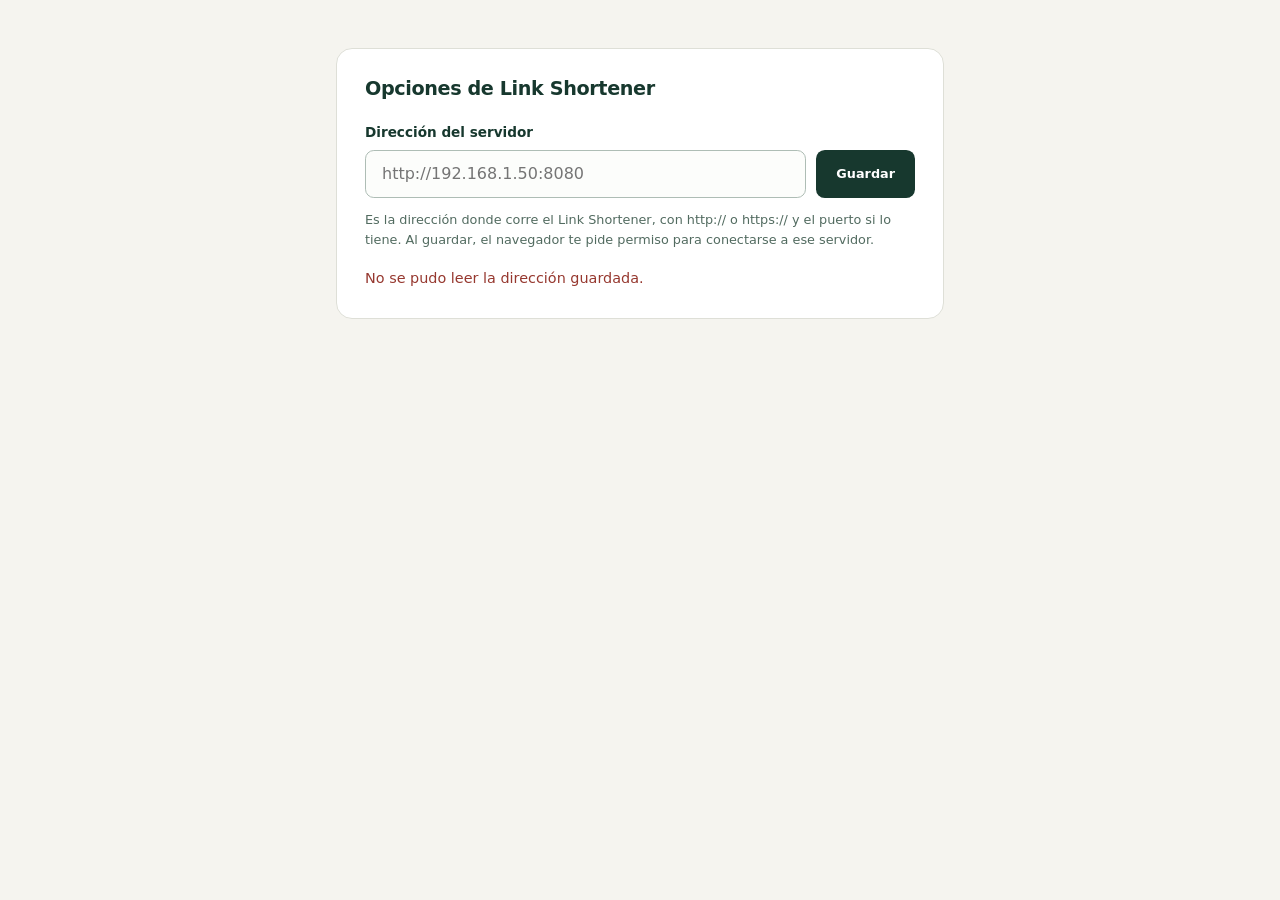
<file: extension/options/options.html>
<!doctype html>
<html lang="es">
<head>
	<meta charset="utf-8">
	<meta name="viewport" content="width=device-width, initial-scale=1">
	<title>Link Shortener – Opciones</title>
	<link rel="stylesheet" href="options.css">
	<script type="module" src="options.js"></script>
</head>
<body>
	<main>
		<h1>Opciones de Link Shortener</h1>
		<form id="options-form">
			<label for="backend-url">Dirección del servidor</label>
			<div class="input-row">
				<input id="backend-url" name="backend-url" type="text" inputmode="url" autocomplete="off"
					placeholder="http://192.168.1.50:8080" aria-describedby="backend-help">
				<button type="submit" id="save-button">Guardar</button>
			</div>
			<p id="backend-help" class="hint">
				Es la dirección donde corre el Link Shortener, con http:// o https:// y el puerto si lo tiene.
				Al guardar, el navegador te pide permiso para conectarse a ese servidor.
			</p>
		</form>
		<p id="status" class="status" role="status" aria-live="polite" aria-atomic="true"></p>
	</main>
</body>
</html>
</file>
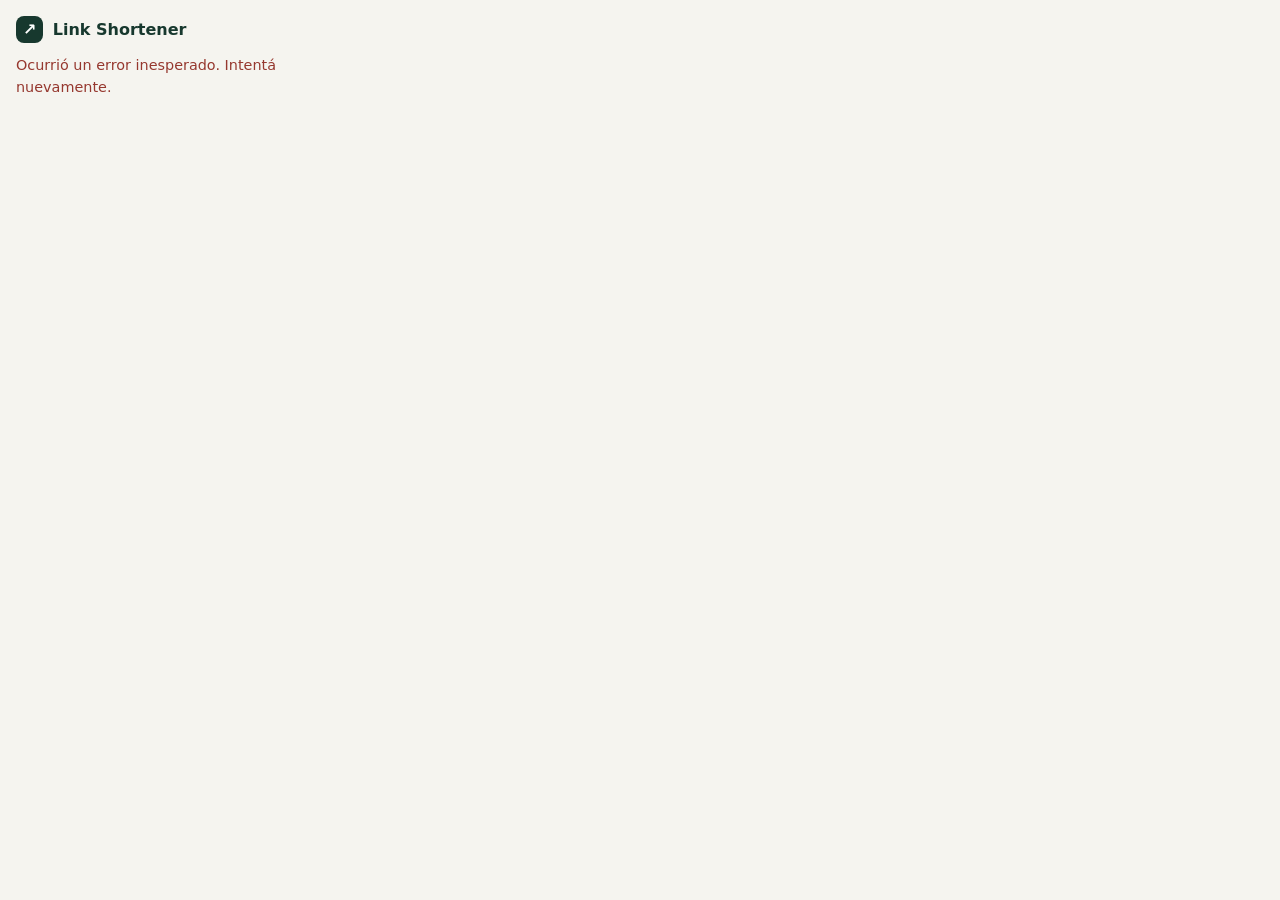
<file: extension/popup/popup.html>
<!doctype html>
<html lang="es">
<head>
	<meta charset="utf-8">
	<title>Link Shortener</title>
	<link rel="stylesheet" href="popup.css">
	<script type="module" src="popup.js"></script>
</head>
<body>
	<header class="brand">
		<span class="brand-mark" aria-hidden="true">↗</span>
		<span>Link Shortener</span>
	</header>
	<p id="status" class="status" role="status" aria-live="polite" aria-atomic="true"></p>
	<button id="open-options" type="button" hidden>Abrir opciones</button>
	<section id="result" class="result" hidden>
		<a id="short-url" class="short-url" target="_blank" rel="noopener noreferrer"></a>
		<p class="hint">Vence el <time id="expires-at"></time> (hora local).</p>
		<img id="qr" width="200" height="200" alt="Código QR del enlace corto" hidden>
		<p id="qr-status" class="hint" role="status" aria-live="polite" aria-atomic="true"></p>
	</section>
</body>
</html>
</file>
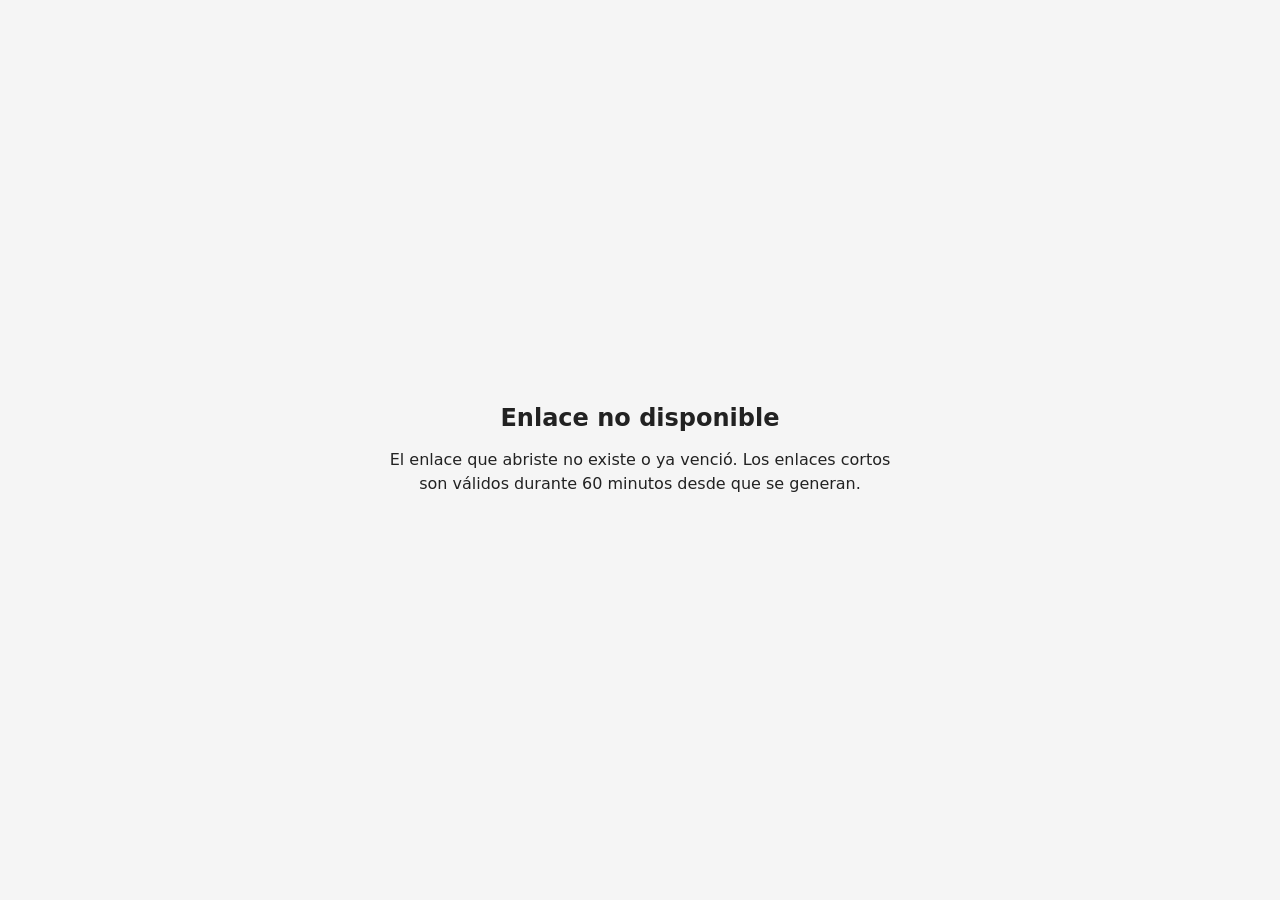
<file: backend/src/main/resources/pages/link-not-found.html>
<!doctype html>
<html lang="es">
<head>
	<meta charset="utf-8">
	<meta name="viewport" content="width=device-width, initial-scale=1">
	<title>Enlace no disponible</title>
	<style>
		:root { color-scheme: light dark; }
		body {
			margin: 0;
			min-height: 100vh;
			display: flex;
			align-items: center;
			justify-content: center;
			font-family: system-ui, sans-serif;
			background: #f5f5f5;
			color: #222;
		}
		main { max-width: 32rem; padding: 2rem 1.5rem; text-align: center; }
		h1 { font-size: 1.5rem; margin: 0 0 1rem; }
		p { line-height: 1.5; margin: 0; }
		@media (prefers-color-scheme: dark) {
			body { background: #1b1b1b; color: #eee; }
		}
	</style>
</head>
<body>
	<main>
		<h1>Enlace no disponible</h1>
		<p>El enlace que abriste no existe o ya venció. Los enlaces cortos son válidos durante 60 minutos desde que se generan.</p>
	</main>
</body>
</html>
</file>
<file: extension/options/options.css>
:root {
	color-scheme: light;
	font-family: system-ui, -apple-system, BlinkMacSystemFont, "Segoe UI", sans-serif;
	color: #17382e;
	background: #f5f4ef;
}

* { box-sizing: border-box; }
body { margin: 0; }
main { width: min(100% - 3rem, 38rem); margin: 3rem auto; background: #fff; border: 1px solid #dedfd7; border-radius: 1rem; padding: 1.75rem; }
h1 { font-size: 1.2rem; margin: 0 0 1.5rem; letter-spacing: -.02em; }
label { display: block; font-size: .85rem; font-weight: 600; margin-bottom: .6rem; }
.input-row { display: flex; gap: .65rem; }
input, button { font: inherit; border-radius: .55rem; min-height: 3rem; }
input { width: 100%; min-width: 0; border: 1px solid #aebdb5; padding: .7rem 1rem; background: #fcfdfb; color: #17382e; }
button { border: 0; padding: .7rem 1.25rem; background: #17382e; color: #fff; font-size: .8rem; font-weight: 700; cursor: pointer; }
button:hover { background: #245441; }
button:disabled { opacity: .65; cursor: wait; }
input:focus-visible, button:focus-visible { outline: 3px solid #448461; outline-offset: 3px; }
.hint { font-size: .8rem; line-height: 1.6; color: #526b60; margin: .75rem 0 0; }
.status { font-size: .9rem; line-height: 1.6; margin: 1rem 0 0; }
.status:empty { display: none; }
.error { color: #96382f; }
.success { color: #24653f; }

@media (max-width: 560px) {
	main { width: calc(100% - 2rem); margin: 1rem auto; padding: 1.25rem; }
	.input-row { flex-direction: column; }
}
</file>
<file: extension/popup/popup.css>
:root {
	color-scheme: light;
	font-family: system-ui, -apple-system, BlinkMacSystemFont, "Segoe UI", sans-serif;
	color: #17382e;
	background: #f5f4ef;
}

* { box-sizing: border-box; }
[hidden] { display: none !important; }
body { width: 20rem; margin: 0; padding: 1rem; }
.brand { display: flex; align-items: center; gap: .6rem; font-weight: 700; margin-bottom: .75rem; }
.brand-mark { display: grid; place-items: center; width: 1.7rem; height: 1.7rem; border-radius: .5rem; background: #17382e; color: #fff; }
.status { font-size: .9rem; line-height: 1.5; margin: 0 0 .75rem; }
.status:empty { display: none; }
.error { color: #96382f; }
.success { color: #24653f; }
.hint { font-size: .8rem; line-height: 1.5; color: #526b60; margin: .5rem 0 0; }
button { font: inherit; font-size: .8rem; font-weight: 700; min-height: 2.4rem; padding: .5rem 1rem; border: 0; border-radius: .5rem; background: #17382e; color: #fff; cursor: pointer; }
button:hover { background: #245441; }
a:focus-visible, button:focus-visible, input:focus-visible { outline: 3px solid #448461; outline-offset: 3px; }
.result { background: #fff; border: 1px solid #dedfd7; border-radius: .75rem; padding: 1rem; text-align: center; }
.short-url { display: block; color: #17382e; font-size: 1.05rem; font-weight: 650; overflow-wrap: anywhere; text-underline-offset: .2rem; }
.result img { display: block; width: 12.5rem; height: 12.5rem; margin: .75rem auto 0; background: #fff; }
</file>
